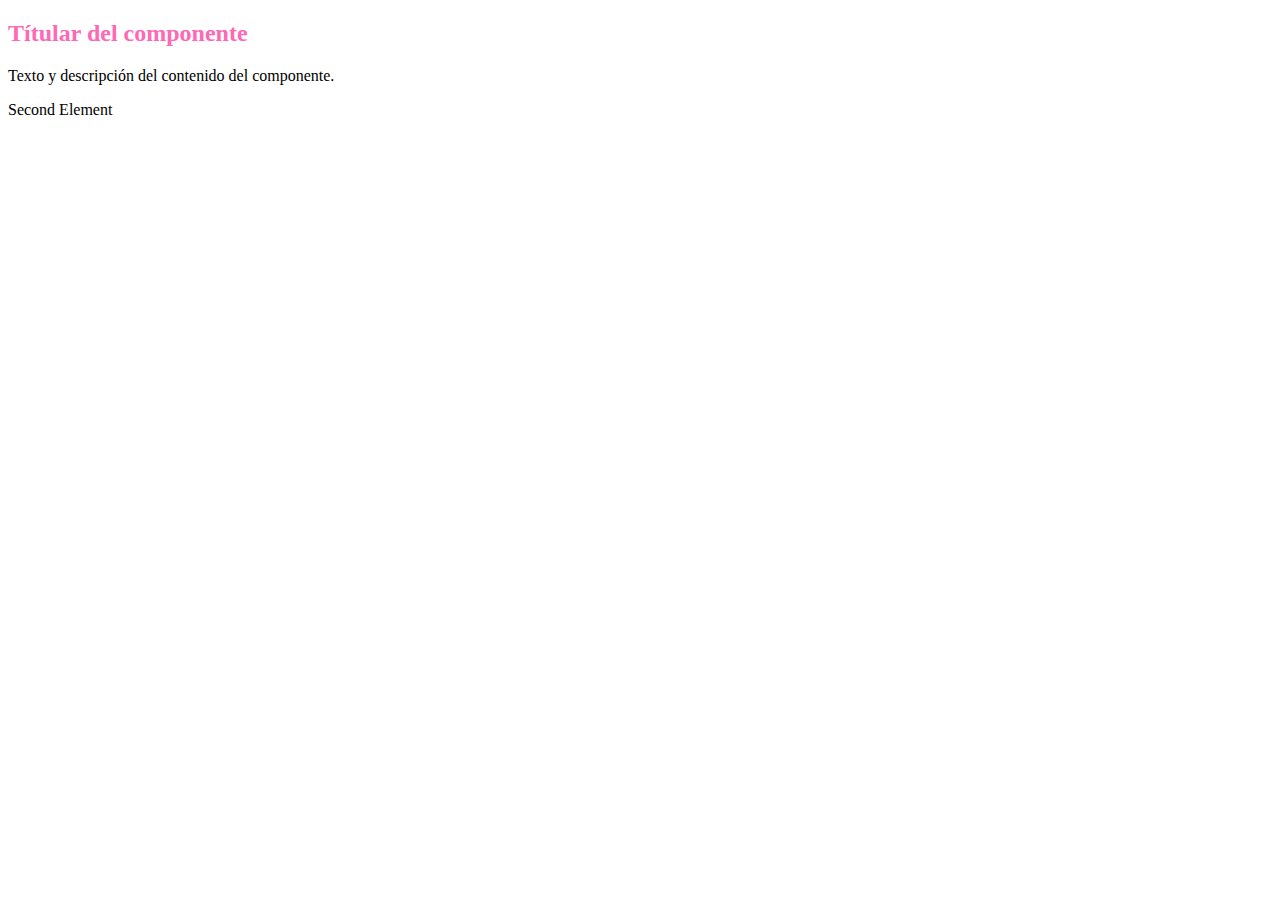
<file: lanzador.html>
<!DOCTYPE html>
<html lang="en">
<head>
    <meta charset="UTF-8">
    <meta http-equiv="X-UA-Compatible" content="IE=edge">
    <meta name="viewport" content="width=device-width,
    initial-scale=1.0">
    <title>WEB 2</title>

    <script type="module" src="/lanzador.js"></script> 

</head>

<body>
    <app-element>
        App element
    </app-element>
    <second-element>
        Second Element
    </second-element>

</body>
</html>
</file>
